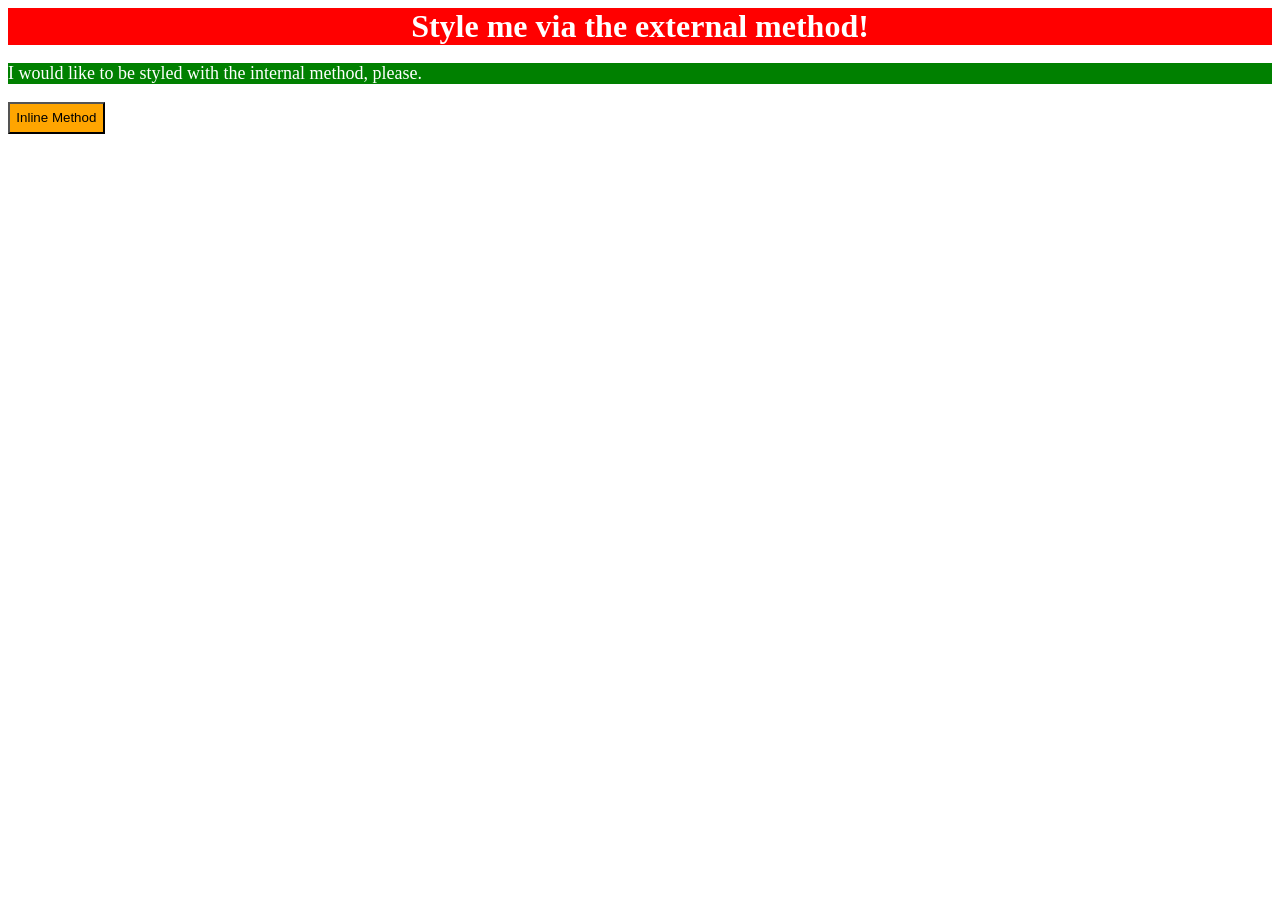
<file: foundations/intro-to-css/01-css-methods/index.html>
<!DOCTYPE html>
<html lang="en">
  <head>
    <meta charset="UTF-8">
    <meta http-equiv="X-UA-Compatible" content="IE=edge">
    <meta name="viewport" content="width=device-width, initial-scale=1.0">
    <title>Methods for Adding CSS</title>
    <link rel="stylesheet" href="style.css">
    <style>
      p {
      color: white;
      background-color: green;
      font-family: 'Times New Roman', Times, serif;
      font-size: large;
    }
    </style>
  </head>
  <body>
    <div>Style me via the external method!</div>
    <p>I would like to be styled with the internal method, please.</p>
    <button style="background-color: orange; padding: 0.5%;">Inline Method</button>
  </body>
</html>
</file>
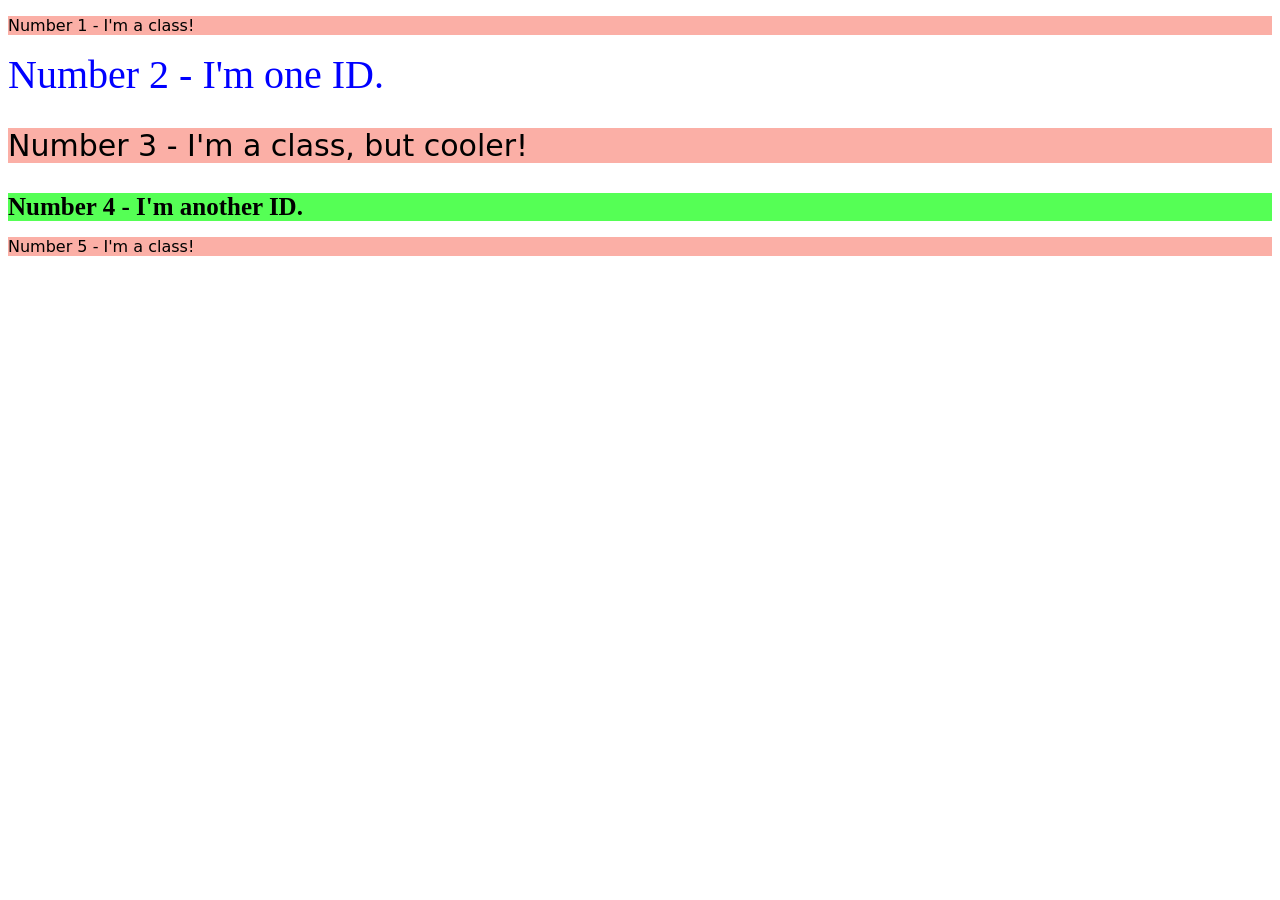
<file: foundations/intro-to-css/02-class-id-selectors/index.html>
<!DOCTYPE html>
<html lang="en">
  <head>
    <meta charset="UTF-8">
    <meta http-equiv="X-UA-Compatible" content="IE=edge">
    <meta name="viewport" content="width=device-width, initial-scale=1.0">
    <title>Class and ID Selectors</title>
    <link rel="stylesheet" href="style.css">
  </head>
  <body>
    <p class="pink">Number 1 - I'm a class!</p>
    <div id="BigText">Number 2 - I'm one ID.</div>
    <p class="big pink">Number 3 - I'm a class, but cooler!</p>
    <div id="BigGreen">Number 4 - I'm another ID.</div>
    <p class="pink">Number 5 - I'm a class!</p>
  </body>
</html>
</file>
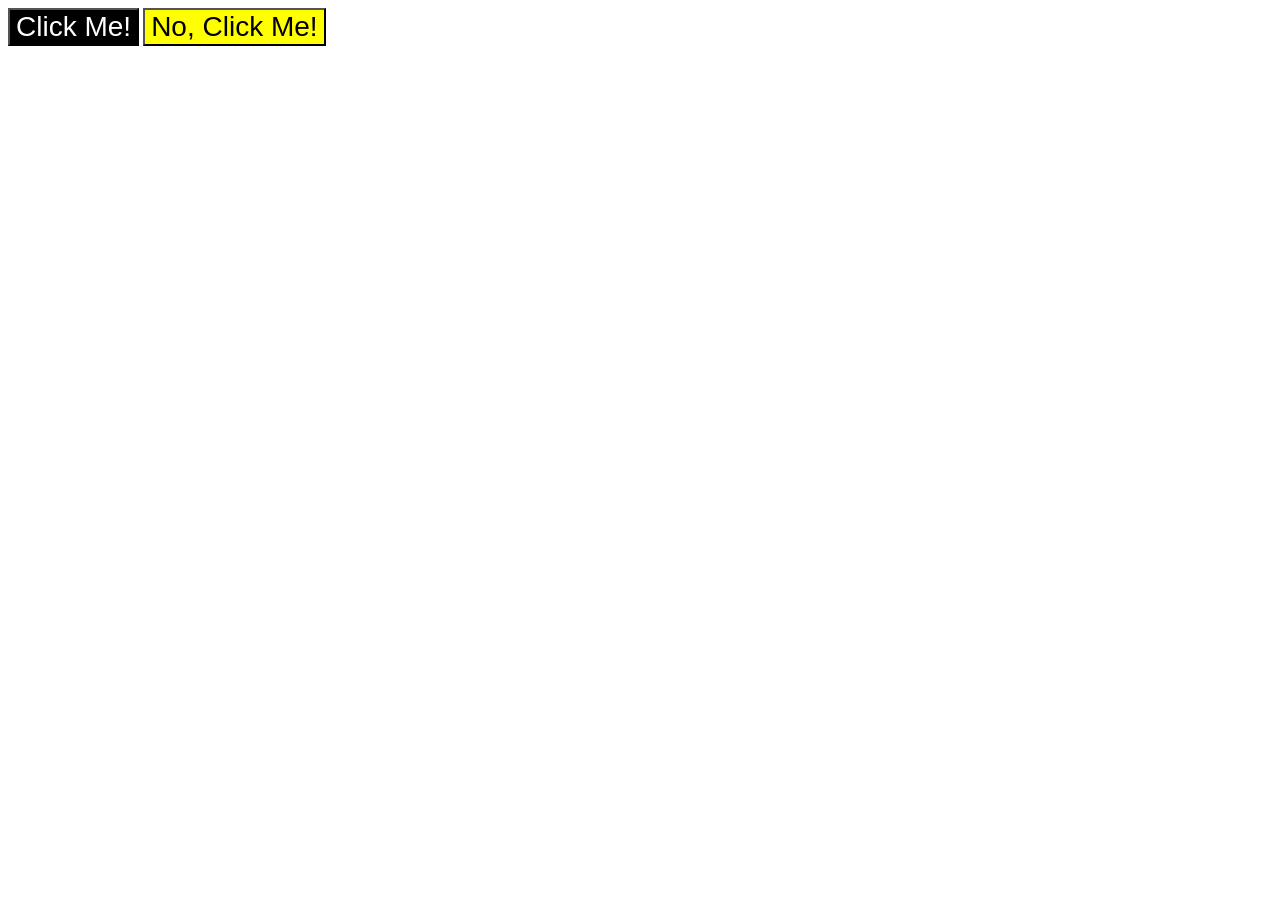
<file: foundations/intro-to-css/03-grouping-selectors/index.html>
<!DOCTYPE html>
<html lang="en">
  <head>
    <meta charset="UTF-8">
    <meta http-equiv="X-UA-Compatible" content="IE=edge">
    <meta name="viewport" content="width=device-width, initial-scale=1.0">
    <title>Grouping Selectors</title>
    <link rel="stylesheet" href="style.css">
  </head>
  <body>
    <button class="black">Click Me!</button>
    <button class="yellow">No, Click Me!</button>
  </body>
</html>
</file>
<file: foundations/intro-to-css/01-css-methods/style.css>
div {
    color: white;
    background-color: red;
    text-align: center;
    font-size: xx-large;
    font-weight: bold;
    font-family: 'Times New Roman', Times, serif;
}
</file>
<file: foundations/intro-to-css/02-class-id-selectors/style.css>
/* Add CSS Styling */
.pink {
    background-color: rgb(251, 175, 166);
    font-family: Verdana, "DejaVu Sans", sans-serif;
}

.big.pink {
    font-size: 30px;
}

#BigText {
    color: blue;
    font-size: 40px;
}

#BigGreen {
    background-color: rgb(85, 255, 85);
    font-weight: bold;
    font-size: 25px;
}
</file>
<file: foundations/intro-to-css/03-grouping-selectors/style.css>
/* Add CSS Styling */
.black {
    color: white;
    background-color: black;
}

.yellow {
    background-color: yellow;
}

.black,.yellow {
    font-size: 28px;
    font-family: Helvetica, Times New Roman, Sans-serif;
}
</file>
